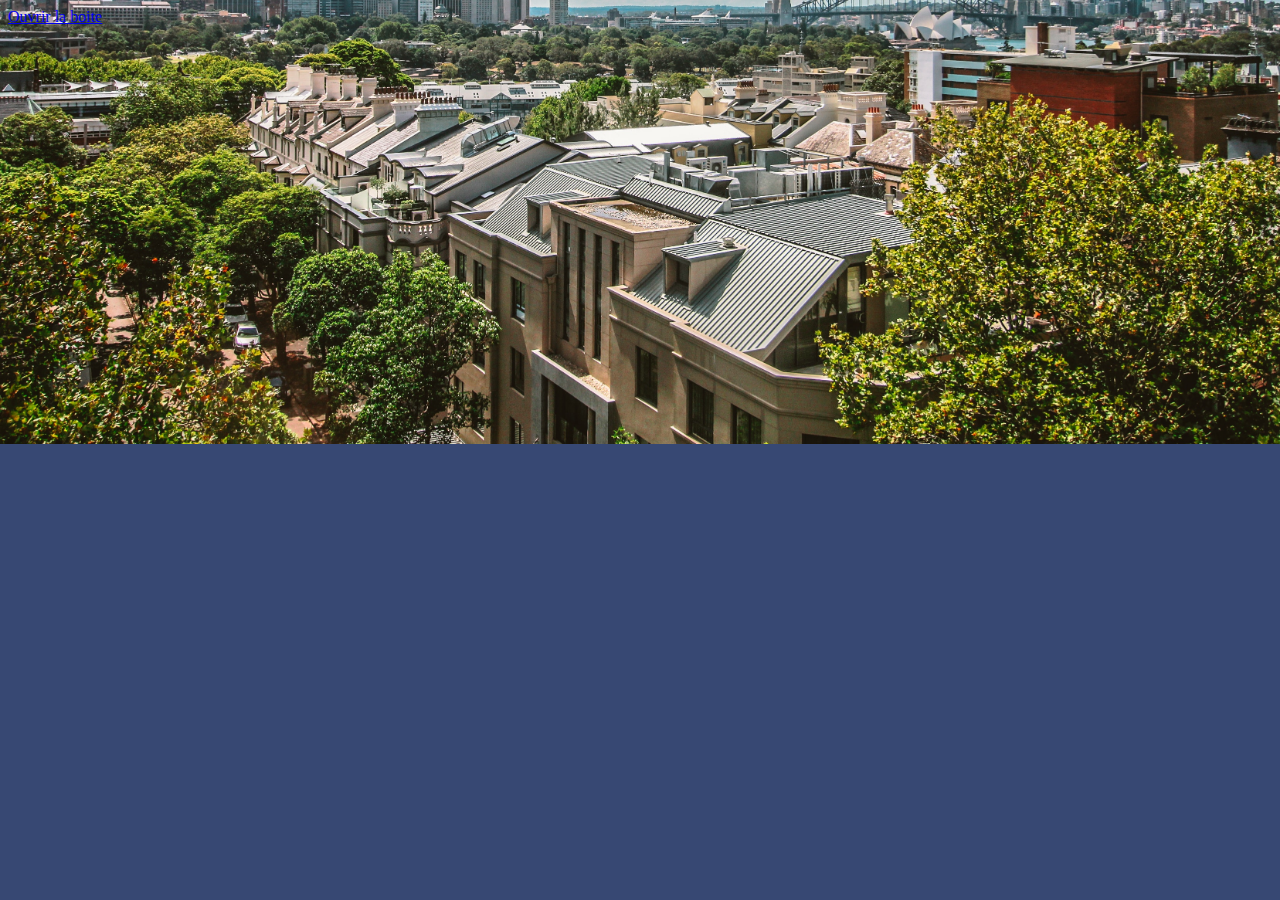
<file: Vues/index.html>
<!DOCTYPE html>
<html lang="en">
<head>
    <meta charset="UTF-8">
    <meta name="viewport" content="width=device-width, initial-scale=1.0">
    <meta http-equiv="X-UA-Compatible" content="ie=edge">
    <link rel="stylesheet" href="master.css">
    <title>Document</title>
</head>
<body>

<a href="#modal1" class="js-modal">Ouvrir la boite</a>


<div id="modal1" class="modal" role="modal" style="display:none;">
    <div class="modal-wrapper js-modal-stop">
        <button class="js-modal-close">FERMER</button>
        <h1> Ma fenêtre </h1>
        

    </div>
</div>
<script src="app.js"></script>
</body>
</html>
</file>
<file: Vues/master.css>
body{
	background-color:#374873;
	background-image: url("Images/placeholder.jpg");
	background-position: 50% 50%;
	background-size: cover;
	background-repeat: no-repeat;
}

#header{
	background-color:#374873;
	width: 100vw;
	position: fixed;
}

#header_buttons{
	margin:1Opx;
	display:flex;
	right: 0px;
	margin-right: 50px;
	position: relative;
}

.centered{
	position: relative;
	left: 50%;
	top:50%;
	text-align: center;
	font-size: 50px;
	left: 0;
	color: white;
	font-family: 'Quicksand', sans-serif;
}

#main{
	/*background-image: url("Images/placeholder.jpg");*/
	background-position: 50% 50%;
	opacity: 1;
	background-size: cover;
	height: 100vh;
	width: 100vw;
	max-width: 100%;
	
}

.stylized_button{
	background-color:#eba338;
	border-radius:3px;
	display:inline-block;
	cursor:pointer;
	color:#ffffff;
	font-family: 'Quicksand', sans-serif;
	font-size:17px;
	padding:6px 26px;
	text-decoration:none;
}

.stylized_button:hover{
	background-color:#c78932;
}

#header select{
	background-color:#eba338;
	font-family: 'Quicksand', sans-serif;
	color:#ffffff;
	font-size: 20px;
}

/* Admin */

#tabtitle{
	font-size: 30px;
	font-family: 'Quicksand', sans-serif;
	color: white;
	text-align: center;
}
.tab{
	background-color: #556fb2;
	position: relative;
	margin: 0 auto;
  	border-radius: 3px;
  	text-align: center;
  	width: 70%;
}
.tabbutton{
	width: 30%;
	height: 30px;
	border: none;
	background: none;
	font-family: 'Quicksand', sans-serif;
	color: white;
}

.tabbutton:hover{
	background-color:#eba338;
}

.tabcontent{
	text-align: center;
	background-color: #556fb2;
	width: 70%;
	margin: 0 auto;
	height: 500px;
	margin-top: 5px;
}

/* Admin / Créer compte */

#admin_create{
	display: flex;
    align-items: center;
    justify-content: center;
}

.subtabtitle{
	font-family: 'Quicksand', sans-serif;
	font-size: 25px;
	padding-top: 20px;
	color: white;
}

#admin_create input{
	margin-bottom: 30px;
	margin-left: 20px;
	margin-right: 20px;
	background-color: #eba338;
	border: 0px;
	height: 30px;
	width: 200px;
	padding-left: 5px;
	color:white;
	font-family: 'Quicksand', sans-serif;
	font-size: 20px;
}

#admin_create select{
	border: 0px;
	height: 30px;
	width: 200px;
	background-color: #eba338;
	color:white;
	font-family: 'Quicksand', sans-serif;
	font-size: 20px;
	margin-left: 20px;
}

.column{
	display: flex;
	flex-direction: column;
}

.submit{
	border: 0px;
	background-color: #eba338;
	margin-top: 10px;
	height: 50px;
	width: 200px;
	color: white;
	font-family: 'Quicksand', sans-serif;
	font-size: 20px;
}

/* Admin / utilisateurs */
.item_search{
	display: flex;
}

.admin_option{
	width: 20px;
	height: 20px;
	margin-left: 20px;
}

.admin_option:hover{
	border:2px solid #eba338;
}

#table{
  padding-top: 20px;
  margin-left:auto;
  margin-right:auto;
  width:90%;
  font-family: 'PT Sans', sans-serif;
}

.table-header .row{
  background-color:#eba338;
}
.row{
  display:flex;
  margin-left:auto;
  margin-right:auto;
}


.table-header .cell{
  width: calc(20% - 0px);
}

.table-body .cell{
  width:20%;
}


.table-body .row:nth-child(even){
  background-color:#8ca1db;
}

.table-body .row:nth-child(odd){
  background-color:#7a93d6;
}


.table-body{
  height:350px;
  overflow-y:scroll;
}

.cell{
	height: 25px;
	margin-top: auto;
	margin-bottom: auto;
}

/* dialog */


#modal-windowAA{
	position: relative;
	margin:0;
	padding: 0;
	left:0;
	top:0;
	width:100%;
	height: 100%;
	background-color: rgba(0, 0, 0, 0.8);
}
#modal-window{
	background-color: white;
	display:none;
	position: absolute;
	width: 250px;
	height:250px;
	border-radius: 10px;
	position: absolute;
	left:50%;
	top:50%;
	transform: translate(-50%, -50%); /* décalage de 50% de sa propre taille */
	animation: popup 0.7s both;
}

*{
	box-sizing: border-box;
}
.modal{
	position: fixed;
	display: flex;
	align-items: center;
	justify-content: center;
	top: 0;
	left: 0;
	width:100%;
	height: 100%;
	background: rgba(0, 0, 0, 0.8);
	animation: fadeIn 0.3s both;
	
}

.modal-wrapper{
	width: 400px;
	height: 400px;
	background-color: #FFF;
	max-width: 100vw;
	max-height: 100vh;
	overflow: auto;
	animation: sladeFromTop 0.6s both 0.1s;
}

#modal-del .modal-wrapper{
	width: 40%;
	height: 100px;
}

#center{
	align-items: center;
}

.js-modal-close:hover{
	color:blue;
}

/* Admin / CGU */

#editable{
	margin-left: auto;
	margin-right:auto;
	height: 70%;
	width: 90%;
	overflow-y: scroll;
	background-color: #FFF;
}


/* ++++++++++++++++++++++++++++++++++++++++++++++++++++++++ Animations ++++++++++++++++++++++++++++++++++++++++++++++++++++++++ */
@keyframes fadeIn{
	from{opacity: 0;}
	to{opacity: 1;}
}

@keyframes sladeFromTop{
	from{transform: translateY(-400px);}
	to{transform: translateY(0);}
}

@keyframes fadeOut{
	from{opacity: 1;}
	to{opacity: 0;}
}

@keyframes sladeToBottom{
	from{transform: translateY(0);}
	to{transform: translateY(100px);}
}

@keyframes popup{
	from{
		opacity: 0;
		margin-top:-500px;
	}
	to{
		opacity: 1;
		margin-top:0px;}
}

#form-modif-client{
	display: flex;
	flex-direction: column;
}
</file>
